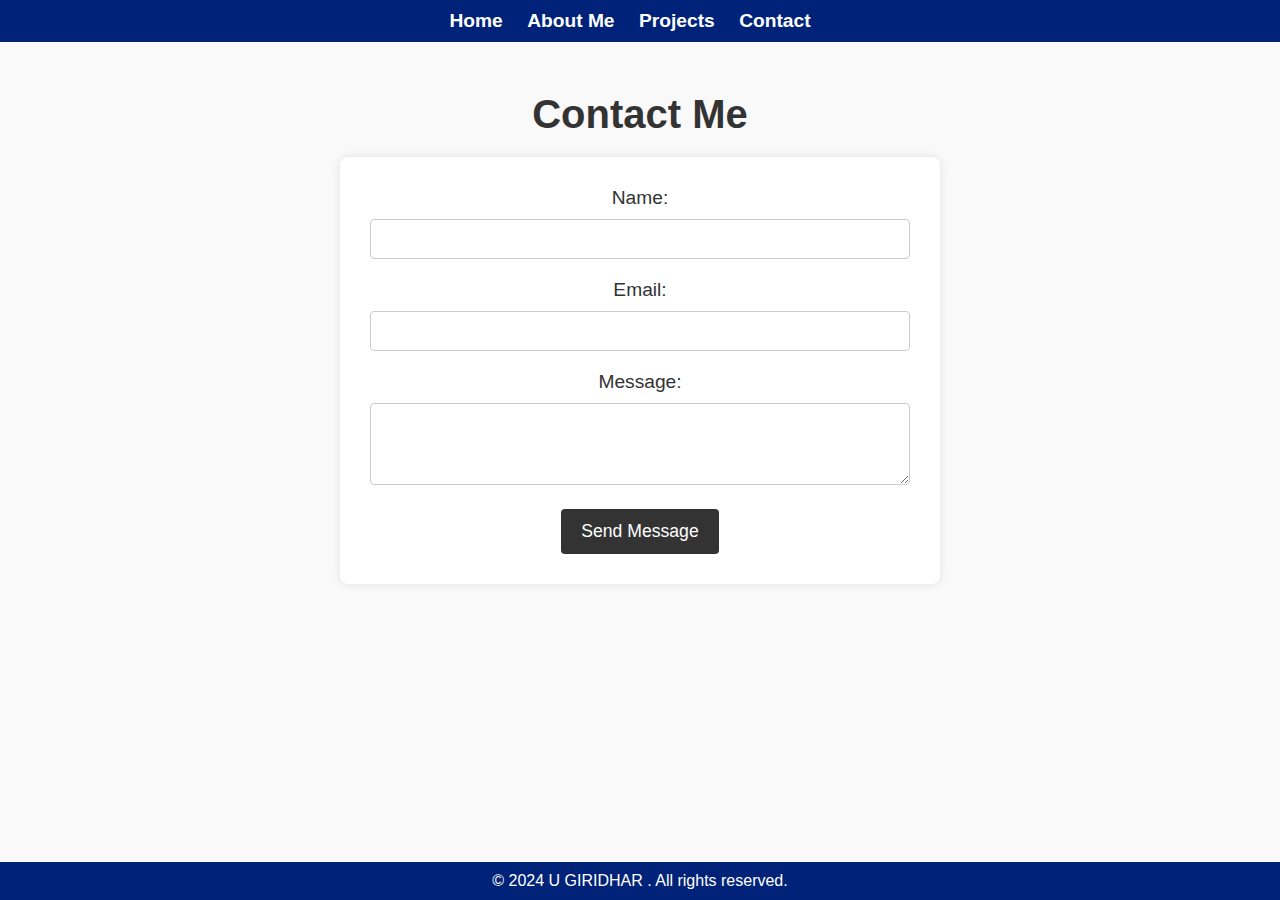
<file: contact.html>
<!DOCTYPE html>
<html lang="en">
<head>
    <meta charset="UTF-8">
    <meta name="viewport" content="width=device-width, initial-scale=1.0">
    <title>Contact - Your Name</title>
    <link rel="stylesheet" href="styles.css">
    <style>
        /* Additional styles specific to contact.html */
        body {
            font-family: Arial, sans-serif;
            margin: 0;
            padding: 0;
            background-color: #f9f9f9;
        }

        header {
            background-color: #002379;
            color: #fff;
            padding: 10px 0;
            text-align: center;
        }

        header nav ul {
            list-style-type: none;
            margin: 0;
            padding: 0;
            text-align: center;
        }

        header nav ul li {
            display: inline;
            margin-right: 20px;
        }

        header nav ul li a {
            color: #fff;
            text-decoration: none;
            font-size: 1.2em;
            transition: all 0.3s ease;
        }

        header nav ul li a:hover {
            color: #ffd700; /* Change color on hover */
        }

        .contact {
            text-align: center;
            padding: 50px 20px;
        }

        .contact h2 {
            font-size: 2.5em;
            margin-bottom: 20px;
            font-weight: bold;
            color: #333;
        }

        .contact form {
            max-width: 600px;
            margin: 0 auto;
            background-color: #fff;
            padding: 30px;
            border-radius: 8px;
            box-shadow: 0 0 10px rgba(0, 0, 0, 0.1);
        }

        .contact form label {
            display: block;
            margin-bottom: 10px;
            color: #333;
            font-size: 1.2em;
        }

        .contact form input[type="text"],
        .contact form input[type="email"],
        .contact form textarea {
            width: 100%;
            padding: 10px;
            margin-bottom: 20px;
            font-size: 1em;
            border: 1px solid #ccc;
            border-radius: 4px;
            box-sizing: border-box;
        }

        .contact form textarea {
            resize: vertical;
        }

        .contact form button {
            background-color: #333;
            color: #fff;
            border: none;
            padding: 12px 20px;
            font-size: 1.1em;
            cursor: pointer;
            border-radius: 4px;
            transition: background-color 0.3s ease;
        }

        .contact form button:hover {
            background-color: #555;
        }

        footer {
            background-color: #002379;
            color: #fff;
            text-align: center;
            padding: 10px 0;
            position: fixed;
            bottom: 0;
            width: 100%;
        }
    </style>
</head>
<body>
    <header>
        <nav>
            <ul>
                <li><a href="index.html">Home</a></li>
                <li><a href="about.html">About Me</a></li>
                <li><a href="projects.html">Projects</a></li>
                <li><a href="contact.html">Contact</a></li>
            </ul>
        </nav>
    </header>

    <section class="contact">
        <h2>Contact Me</h2>
        <form action="#" method="POST">
            <label for="name">Name:</label>
            <input type="text" id="name" name="name" required>
            
            <label for="email">Email:</label>
            <input type="email" id="email" name="email" required>
            
            <label for="message">Message:</label>
            <textarea id="message" name="message" rows="4" required></textarea>
            
            <button type="submit">Send Message</button>
        </form>
    </section>

    <!-- More content here -->

    <footer>
        <p>&copy; 2024 U GIRIDHAR . All rights reserved.</p>
    </footer>

    <script src="script.js"></script>
</body>
</html>
</file>
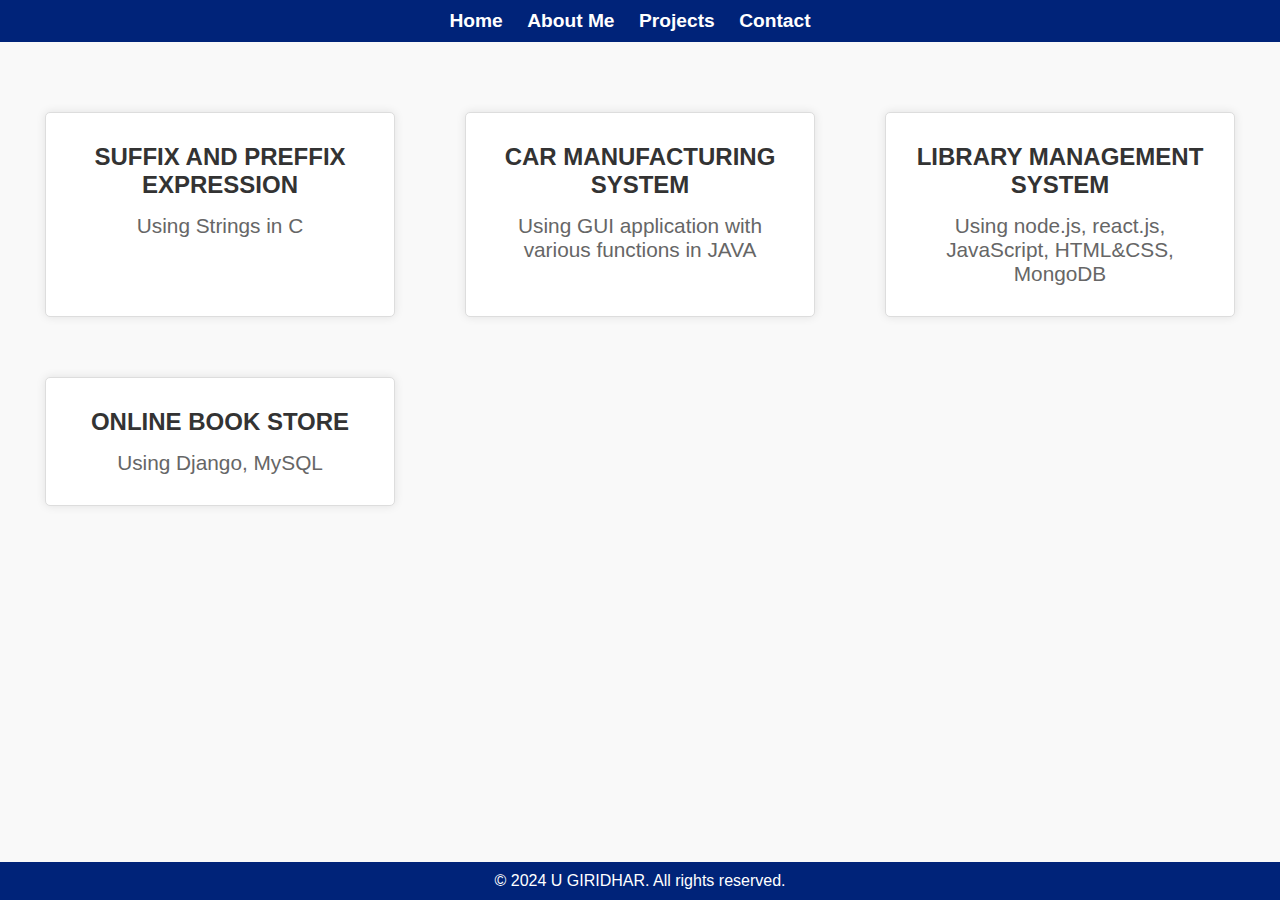
<file: projects.html>
<!DOCTYPE html>
<html lang="en">
<head>
    <meta charset="UTF-8">
    <meta name="viewport" content="width=device-width, initial-scale=1.0">
    <title>Projects - N.Geethika Sai Swetha</title>
    <link rel="stylesheet" href="styles.css">
    <style>
        /* Additional styles specific to projects.html */
        body {
            font-family: Arial, sans-serif;
            margin: 0;
            padding: 0;
            background-color: #f9f9f9;
            text-align: center; /* Center align the text */
        }

        header {
            background-color: #002379;
            color: #fff;
            padding: 10px 0;
            text-align: center;
        }

        header nav ul {
            list-style-type: none;
            margin: 0;
            padding: 0;
            display: inline-block; /* Center the nav */
        }

        header nav ul li {
            display: inline;
            margin-right: 20px;
        }

        header nav ul li a {
            color: #fff;
            text-decoration: none;
            font-size: 1.2em;
            transition: all 0.3s ease;
        }

        header nav ul li a:hover {
            color: #ffd700; /* Change color on hover */
        }

        .projects {
            padding: 50px 20px;
        }

        .project-item {
            background-color: #fff;
            border: 1px solid #ddd;
            border-radius: 5px;
            box-shadow: 0 0 10px rgba(0, 0, 0, 0.1);
            padding: 30px; /* Adjust padding to increase size */
            margin: 20px auto;
            width: 350px; /* Adjust width to increase size */
            display: inline-block;
        }

        .project-item h2 {
            font-size: 1.5em; /* Reduced font size */
            margin-bottom: 15px; /* Adjust margin */
            color: #333;
        }

        .project-item p {
            font-size: 1.3em; /* Adjust font size to increase size */
            color: #666;
        }

        footer {
            background-color: #002379;
            color: #fff;
            text-align: center;
            padding: 10px 0;
            position: fixed;
            bottom: 0;
            width: 100%;
        }
    </style>
</head>
<body>
    <header>
        <nav>
            <ul>
                <li><a href="index.html">Home</a></li>
                <li><a href="about.html">About Me</a></li>
                <li><a href="projects.html">Projects</a></li>
                <li><a href="contact.html">Contact</a></li>
            </ul>
        </nav>
    </header>

    <section class="projects">
        <div class="project-item">
            <h2>SUFFIX AND PREFFIX EXPRESSION</h2>
            <p>Using Strings in C</p>
        </div>
        <div class="project-item">
            <h2>CAR MANUFACTURING SYSTEM</h2>
            <p>Using GUI application with various functions in JAVA</p>
        </div>
        <div class="project-item">
            <h2>LIBRARY MANAGEMENT SYSTEM</h2>
            <p>Using node.js, react.js, JavaScript, HTML&CSS, MongoDB</p>
        </div>
        <div class="project-item">
            <h2>ONLINE BOOK STORE</h2>
            <p>Using Django, MySQL</p>
        </div>
    </section>

    <!-- More content here -->

    <footer>
        <p>&copy; 2024 U GIRIDHAR. All rights reserved.</p>
    </footer>

    <script src="script.js"></script>
</body>
</html>
</file>
<file: styles.css>
/* Reset default margin and padding */
* {
    margin: 0;
    padding: 0;
    box-sizing: border-box;
}

/* Basic styling for header and navigation */
header {
    background-color: #002379;
    color: #fff;
    padding: 10px 20px;
}

nav ul {
    list-style-type: none;
}

nav ul li {
    display: inline;
    margin-right: 20px;
}

nav ul li a {
    text-decoration: none;
    color: #fff;
    font-weight: bold;
}

/* Styling for hero section */
.hero {
    background-image: url('path/to/your/image.jpg');
    background-size: cover;
    background-position: center;
    color: black;
    text-align: center;
    padding: 100px 0;
}

.hero-content {
    max-width: 800px;
    margin: 0 auto;
}

.hero h1 {
    font-size: 3em;
    margin-bottom: 20px;
}

.hero p {
    font-size: 1.5em;
}

/* Styling for about section */
.about {
    background-color: #f5f5f5;
    padding: 50px 0;
    text-align: center;
}

.about h2 {
    font-size: 2.5em;
    margin-bottom: 20px;
}

.about p {
    font-size: 1.1em;
    max-width: 600px;
    margin: 0 auto;
}

/* Styling for projects section */
.projects {
    padding: 50px 20px;
    display: grid;
    grid-template-columns: repeat(auto-fit, minmax(300px, 1fr));
    gap: 20px;
}

.project-item {
    background-color: #fff;
    padding: 20px;
    box-shadow: 0 0 10px rgba(0, 0, 0, 0.1);
}

.project-item h2 {
    font-size: 1.5em;
    margin-bottom: 10px;
}

.project-item p {
    font-size: 1.1em;
}

/* Styling for contact section */
.contact {
    text-align: center;
    padding: 50px 20px;
}

.contact form {
    max-width: 600px;
    margin: 0 auto;
}

.contact form label {
    display: block;
    margin-bottom: 10px;
}

.contact form input[type="text"],
.contact form input[type="email"],
.contact form textarea {
    width: 100%;
    padding: 10px;
    margin-bottom: 20px;
    border: 1px solid #ccc;
    border-radius: 4px;
    font-size: 1em;
}

.contact form textarea {
    resize: vertical;
}

.contact form button {
    background-color: #333;
    color: #fff;
    padding: 10px 20px;
    border: none;
    border-radius: 4px;
    cursor: pointer;
    font-size: 1em;
}

.contact form button:hover {
    background-color: #555;
}

/* Styling for footer */
footer {
    background-color: #002379;
    color: #fff;
    text-align: center;
    padding: 10px 0;
    position: absolute;
    bottom: 0;
    width: 100%;
}


.about img {
    width: 400px; /* Set width */
    height: 10px; /* Set height to match width for square shape */
    position: absolute; /* Use absolute positioning */
    top: 150px; /* Adjust top position as needed */
    right: 50px; /* Adjust right position as needed */
}
</file>
